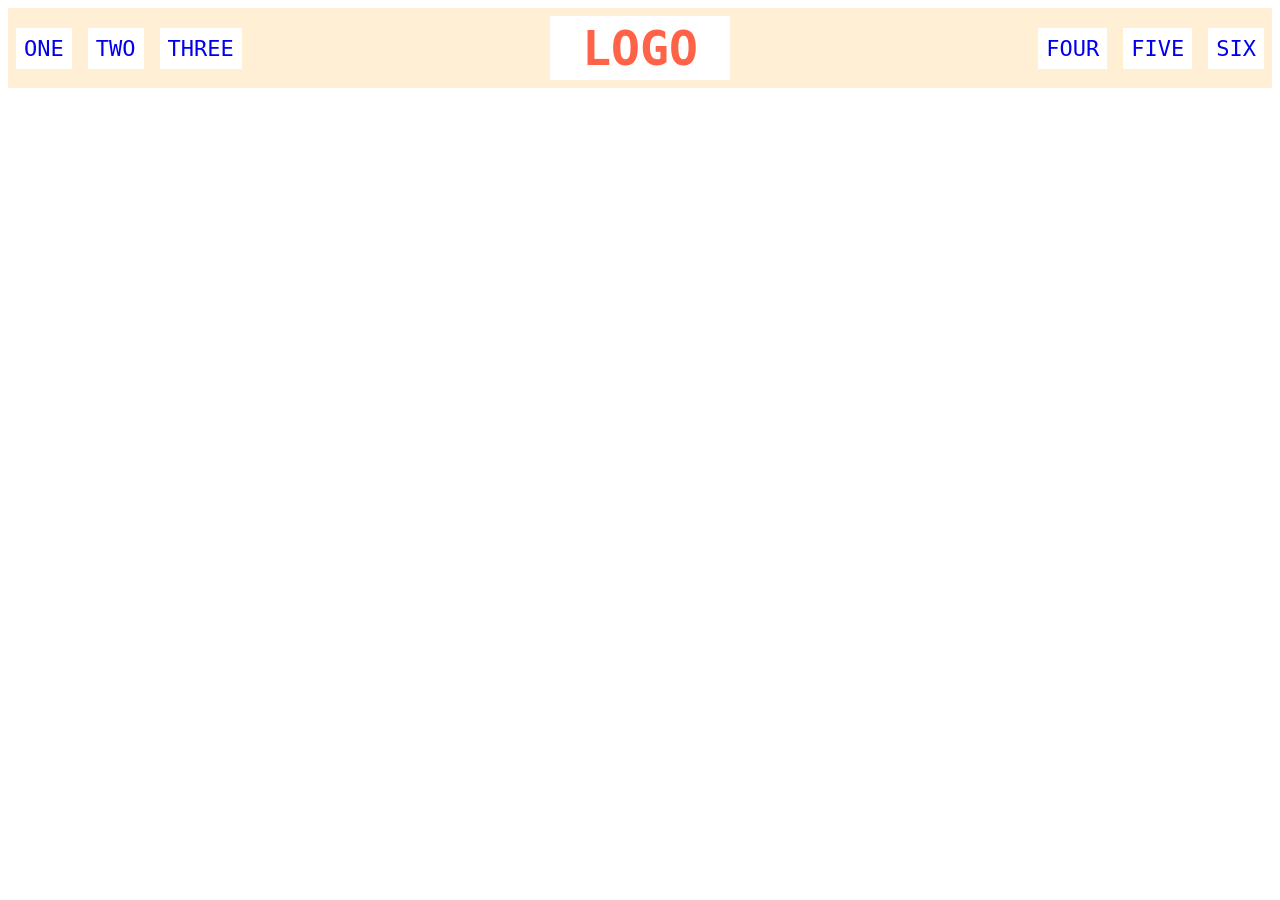
<file: foundations/flex/02-flex-header/index.html>
<!doctype html>
<html lang="en">
  <head>
    <meta charset="UTF-8" />
    <meta http-equiv="X-UA-Compatible" content="IE=edge" />
    <meta name="viewport" content="width=device-width, initial-scale=1.0" />
    <title>Flex Header</title>
    <link rel="stylesheet" href="style.css" />
  </head>
  <body>
    <div class="header">
      <div class="left-links">
        <ul>
          <li><a href="#">ONE</a></li>
          <li><a href="#">TWO</a></li>
          <li><a href="#">THREE</a></li>
        </ul>
      </div>

      <div class="logo">LOGO</div>

      <div class="right-links">
        <ul>
          <li><a href="#">FOUR</a></li>
          <li><a href="#">FIVE</a></li>
          <li><a href="#">SIX</a></li>
        </ul>
      </div>
    </div>
  </body>
</html>
</file>
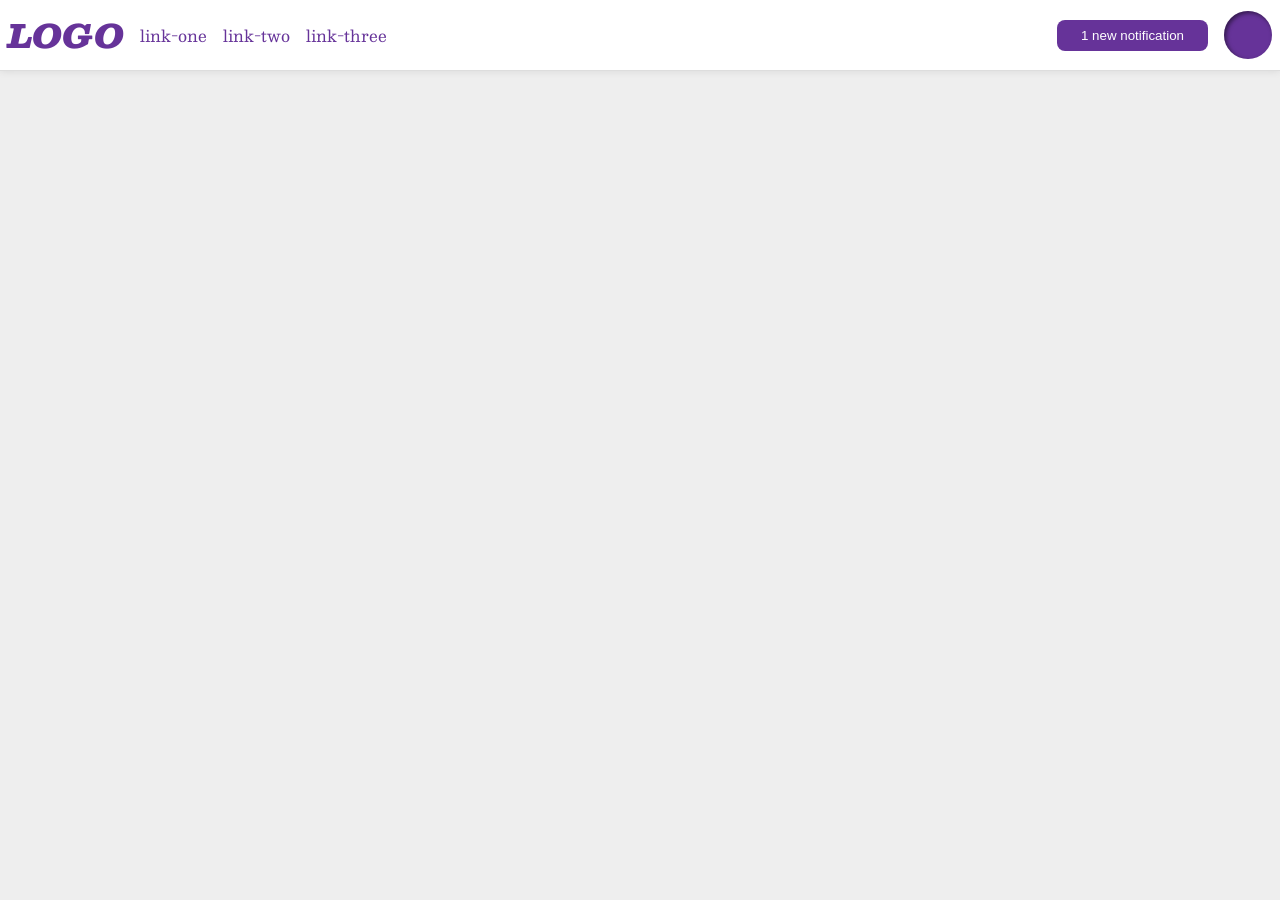
<file: foundations/flex/03-flex-header-2/index.html>
<!doctype html>
<html lang="en">
  <head>
    <meta charset="UTF-8" />
    <meta http-equiv="X-UA-Compatible" content="IE=edge" />
    <meta name="viewport" content="width=device-width, initial-scale=1.0" />
    <title>Flex Header 2</title>
    <link rel="stylesheet" href="style.css" />
  </head>
  <body>
    <div class="header">
      <div class="container">
        <div class="logo">LOGO</div>
        <ul class="links">
          <li><a href="https://google.com">link-one</a></li>
          <li><a href="https://google.com">link-two</a></li>
          <li><a href="https://google.com">link-three</a></li>
        </ul>
      </div>

      <div class="container">
        <button class="notifications">1 new notification</button>
        <div class="profile-image"></div>
      </div>
    </div>
  </body>
</html>
</file>
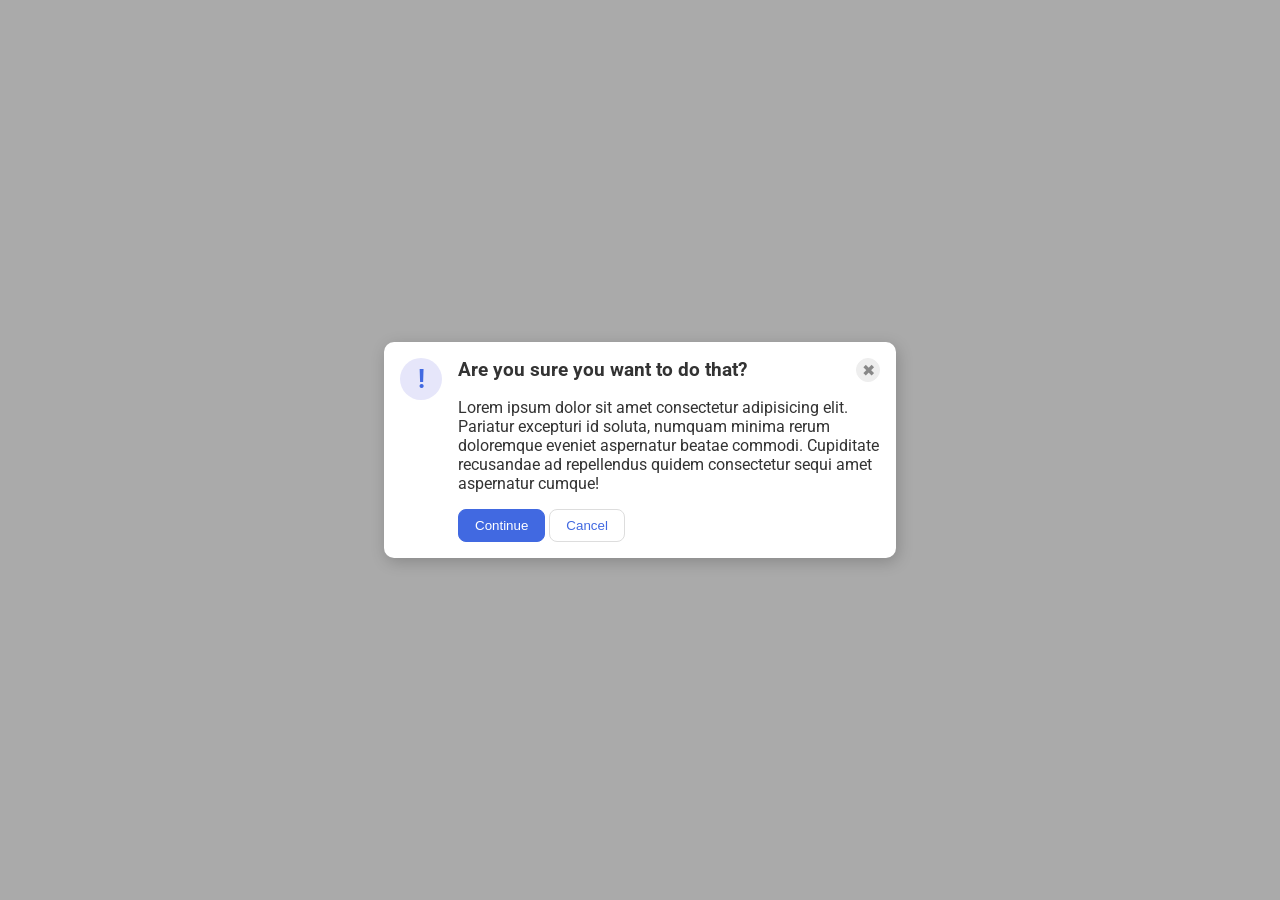
<file: foundations/flex/05-flex-modal/index.html>
<!doctype html>
<html lang="en">
  <head>
    <meta charset="UTF-8" />
    <meta http-equiv="X-UA-Compatible" content="IE=edge" />
    <meta name="viewport" content="width=device-width, initial-scale=1.0" />
    <link rel="stylesheet" href="style.css" />
    <title>Modal</title>
  </head>
  <body>
    <div class="modal">
      <div class="icon">!</div>
      <div class="container">
        <div class="header-container">
          <div class="header">Are you sure you want to do that?</div>
          <button class="close-button">✖</button>
        </div>
        <div class="text">
          Lorem ipsum dolor sit amet consectetur adipisicing elit. Pariatur
          excepturi id soluta, numquam minima rerum doloremque eveniet
          aspernatur beatae commodi. Cupiditate recusandae ad repellendus quidem
          consectetur sequi amet aspernatur cumque!
        </div>
        <div class="button-container">
          <button class="continue">Continue</button>
          <button class="cancel">Cancel</button>
        </div>
      </div>
    </div>
  </body>
</html>
</file>
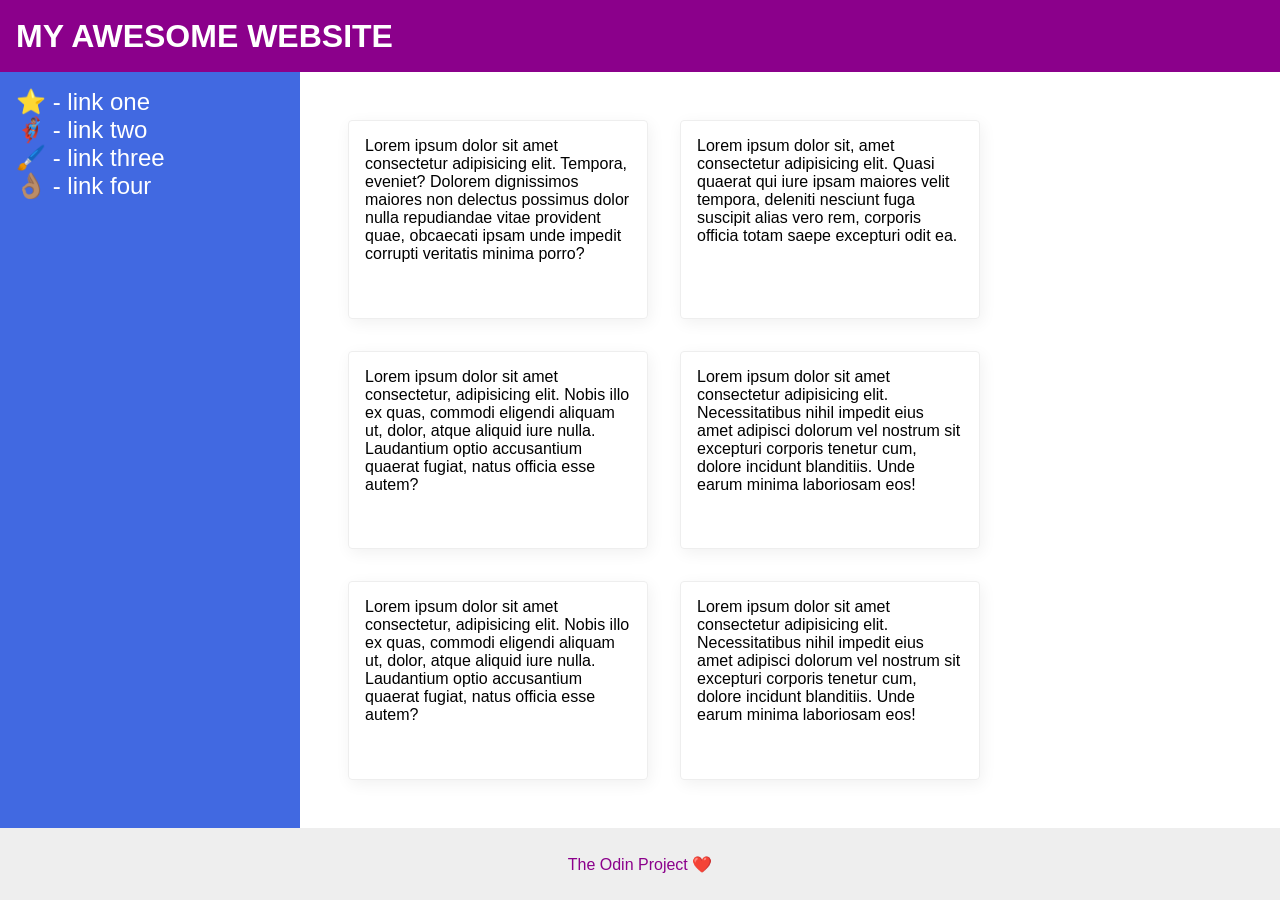
<file: foundations/flex/07-flex-layout-2/index.html>
<!doctype html>
<html lang="en">
  <head>
    <meta charset="UTF-8" />
    <meta http-equiv="X-UA-Compatible" content="IE=edge" />
    <meta name="viewport" content="width=device-width, initial-scale=1.0" />
    <title>The Holy Grail</title>
    <link rel="stylesheet" href="style.css" />
  </head>
  <body>
    <div class="header">MY AWESOME WEBSITE</div>

    <div class="content">
      <div class="sidebar">
        <ul>
          <li><a href="#">⭐ - link one</a></li>
          <li><a href="#">🦸🏽‍♂️ - link two</a></li>
          <li><a href="#">🖌️ - link three</a></li>
          <li><a href="#">👌🏽 - link four</a></li>
        </ul>
      </div>

      <div class="card-container">
        <div class="card">
          Lorem ipsum dolor sit amet consectetur adipisicing elit. Tempora,
          eveniet? Dolorem dignissimos maiores non delectus possimus dolor nulla
          repudiandae vitae provident quae, obcaecati ipsam unde impedit
          corrupti veritatis minima porro?
        </div>
        <div class="card">
          Lorem ipsum dolor sit, amet consectetur adipisicing elit. Quasi
          quaerat qui iure ipsam maiores velit tempora, deleniti nesciunt fuga
          suscipit alias vero rem, corporis officia totam saepe excepturi odit
          ea.
        </div>
        <div class="card">
          Lorem ipsum dolor sit amet consectetur, adipisicing elit. Nobis illo
          ex quas, commodi eligendi aliquam ut, dolor, atque aliquid iure nulla.
          Laudantium optio accusantium quaerat fugiat, natus officia esse autem?
        </div>
        <div class="card">
          Lorem ipsum dolor sit amet consectetur adipisicing elit.
          Necessitatibus nihil impedit eius amet adipisci dolorum vel nostrum
          sit excepturi corporis tenetur cum, dolore incidunt blanditiis. Unde
          earum minima laboriosam eos!
        </div>
        <div class="card">
          Lorem ipsum dolor sit amet consectetur, adipisicing elit. Nobis illo
          ex quas, commodi eligendi aliquam ut, dolor, atque aliquid iure nulla.
          Laudantium optio accusantium quaerat fugiat, natus officia esse autem?
        </div>
        <div class="card">
          Lorem ipsum dolor sit amet consectetur adipisicing elit.
          Necessitatibus nihil impedit eius amet adipisci dolorum vel nostrum
          sit excepturi corporis tenetur cum, dolore incidunt blanditiis. Unde
          earum minima laboriosam eos!
        </div>
      </div>
    </div>

    <div class="footer">The Odin Project ❤️</div>
  </body>
</html>
</file>
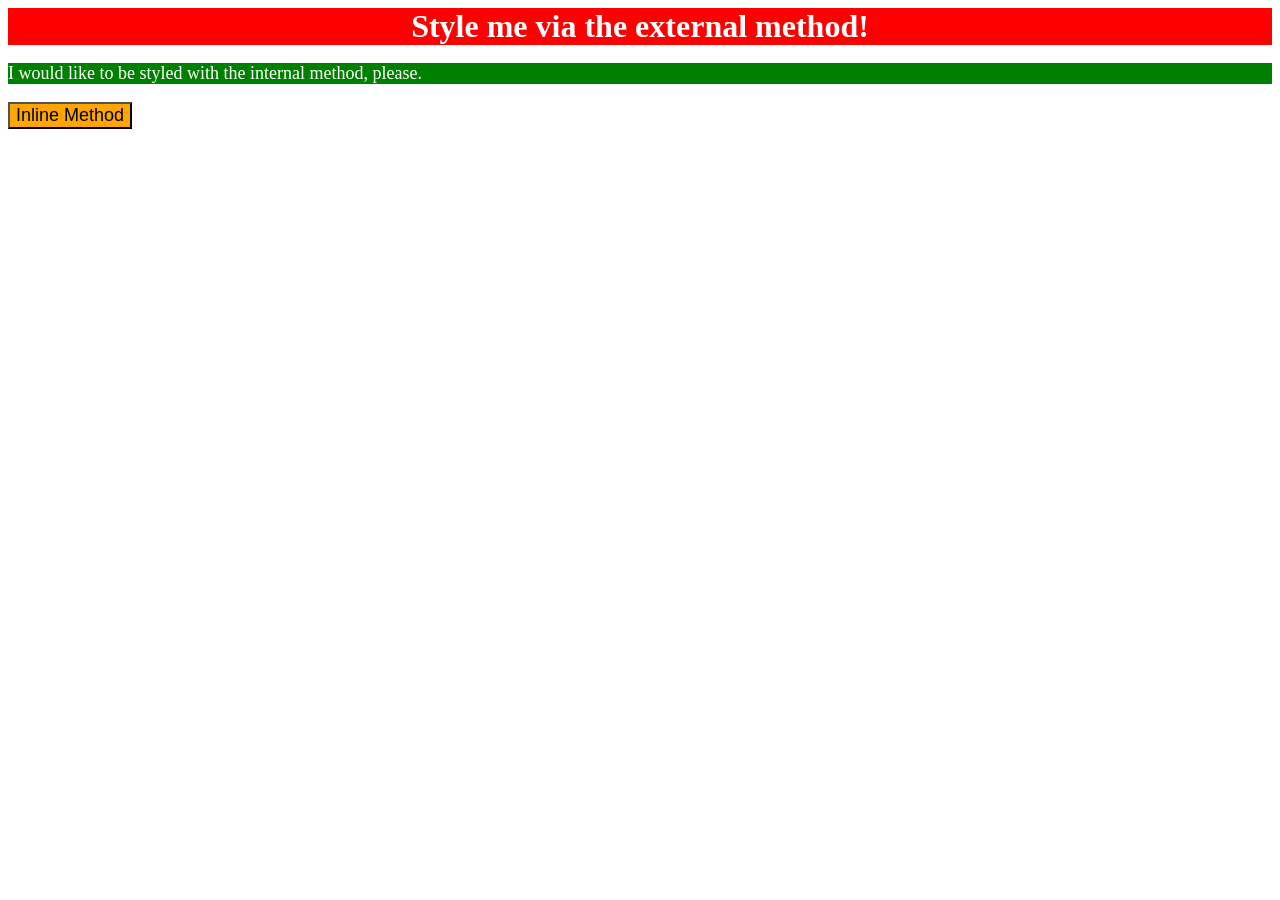
<file: foundations/intro-to-css/01-css-methods/index.html>
<!doctype html>
<html lang="en">
  <head>
    <meta charset="UTF-8" />
    <meta http-equiv="X-UA-Compatible" content="IE=edge" />
    <meta name="viewport" content="width=device-width, initial-scale=1.0" />
    <link rel="stylesheet" href="./styles.css" />
    <style>
      p {
        background-color: green;
        color: white;
        font-size: 18px;
      }
    </style>
    <title>Methods for Adding CSS</title>
  </head>
  <body>
    <div>Style me via the external method!</div>
    <p>I would like to be styled with the internal method, please.</p>
    <button style="background-color: orange; font-size: 18px">
      Inline Method
    </button>
  </body>
</html>
</file>
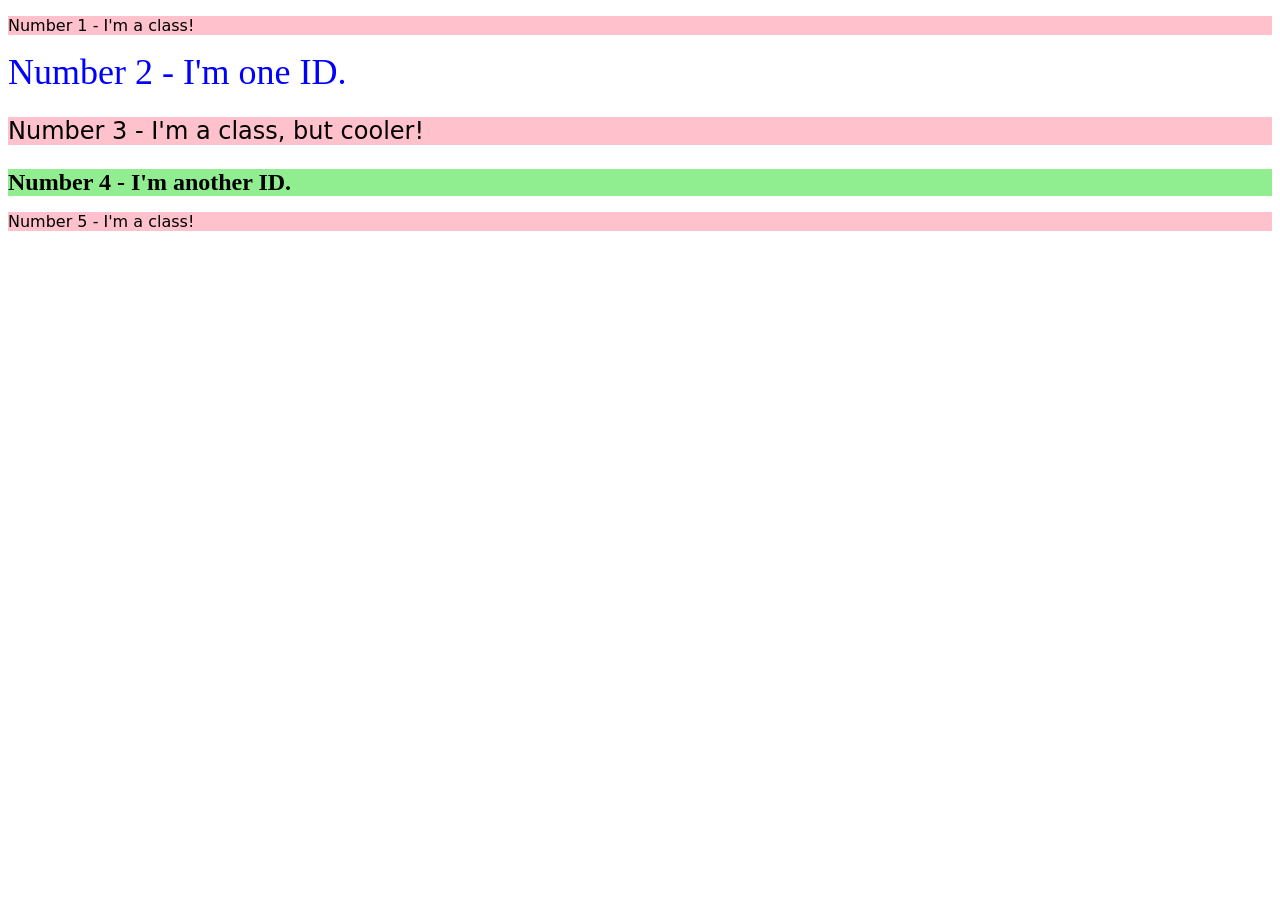
<file: foundations/intro-to-css/02-class-id-selectors/index.html>
<!doctype html>
<html lang="en">
  <head>
    <meta charset="UTF-8" />
    <meta http-equiv="X-UA-Compatible" content="IE=edge" />
    <meta name="viewport" content="width=device-width, initial-scale=1.0" />
    <title>Class and ID Selectors</title>
    <link rel="stylesheet" href="style.css" />
  </head>
  <body>
    <p class="odd">Number 1 - I'm a class!</p>
    <div id="two">Number 2 - I'm one ID.</div>
    <p class="odd cooler">Number 3 - I'm a class, but cooler!</p>
    <div id="four">Number 4 - I'm another ID.</div>
    <p class="odd">Number 5 - I'm a class!</p>
  </body>
</html>
</file>
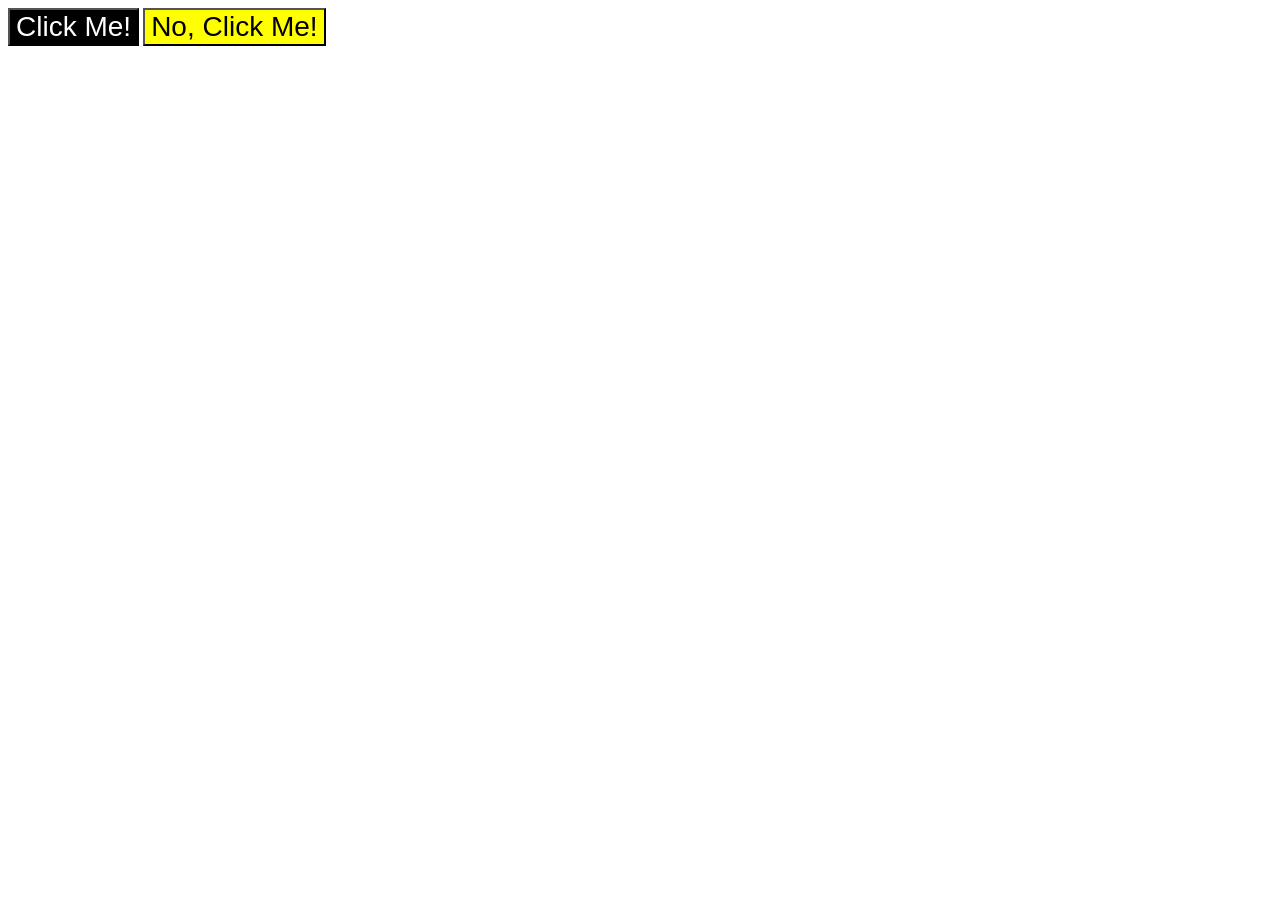
<file: foundations/intro-to-css/03-grouping-selectors/index.html>
<!doctype html>
<html lang="en">
  <head>
    <meta charset="UTF-8" />
    <meta http-equiv="X-UA-Compatible" content="IE=edge" />
    <meta name="viewport" content="width=device-width, initial-scale=1.0" />
    <title>Grouping Selectors</title>
    <link rel="stylesheet" href="style.css" />
  </head>
  <body>
    <button class="first-btn">Click Me!</button>
    <button class="second-btn">No, Click Me!</button>
  </body>
</html>
</file>
<file: foundations/flex/02-flex-header/style.css>
.header {
  font-family: monospace;
  background: papayawhip;
  display: flex;
  justify-content: space-between;
  align-items: center;
  padding: 8px;
}

.logo {
  font-size: 48px;
  font-weight: 900;
  color: tomato;
  background: white;
  padding: 4px 32px;
}

ul {
  /* this removes the dots on the list items*/
  list-style-type: none;
  display: flex;
  gap: 16px;
  margin-block-start: 0;
  margin-block-end: 0;
  padding-inline-start: 0;
  justify-content: space-between;
}

a {
  font-size: 22px;
  background: white;
  padding: 8px;
  /* this removes the line under the links */
  text-decoration: none;
}
</file>
<file: foundations/flex/03-flex-header-2/style.css>
/* this is some magical font-importing.  
you'll learn about it later. */
@import url('https://fonts.googleapis.com/css2?family=Besley:ital,wght@0,400;1,900&display=swap');

body {
  margin: 0;
  background: #eee;
  font-family: Besley, serif;
}

.header {
  background: white;
  border-bottom: 1px solid #ddd;
  box-shadow: 0 0 8px rgba(0, 0, 0, 0.1);
  display: flex;
  justify-content: space-between;
  padding: 8px;
}

.container {
  display: flex;
  align-items: center;
  gap: 16px;
}

.profile-image {
  background: rebeccapurple;
  box-shadow: inset 2px 2px 4px rgba(0, 0, 0, 0.5);
  border-radius: 50%;
  width: 48px;
  height: 48px;
}

.logo {
  color: rebeccapurple;
  font-size: 32px;
  font-weight: 900;
  font-style: italic;
}

button {
  border: none;
  border-radius: 8px;
  background: rebeccapurple;
  color: white;
  padding: 8px 24px;
}

a {
  /* this removes the line under our links */
  text-decoration: none;
  color: rebeccapurple;
}

ul {
  list-style-type: none;
  margin: 0;
  padding: 0;
  display: flex;
  gap: 16px;
}
</file>
<file: foundations/flex/05-flex-modal/style.css>
@import url('https://fonts.googleapis.com/css2?family=Roboto:wght@400;700&display=swap');

html,
body {
  height: 100%;
}

body {
  font-family: Roboto, sans-serif;
  margin: 0;
  background: #aaa;
  color: #333;
  /* I'll give you this one for free lol */
  display: flex;
  align-items: center;
  justify-content: center;
}

.modal {
  background: white;
  width: 480px;
  border-radius: 10px;
  box-shadow: 2px 4px 16px rgba(0, 0, 0, 0.2);
  padding: 16px;
  display: flex;
  gap: 16px;
  justify-content: space-between;
}

.icon {
  color: royalblue;
  font-size: 26px;
  font-weight: 700;
  background: lavender;
  width: 42px;
  height: 42px;
  border-radius: 50%;
  display: flex;
  align-items: center;
  justify-content: center;
  flex-shrink: 0;
}

.container {
  display: flex;
  flex-direction: column;
  gap: 16px;
}

.header-container {
  display: flex;
  justify-content: space-between;
}

.header {
  font-weight: bold;
  font-size: larger;
}

.close-button {
  background: #eee;
  border-radius: 50%;
  color: #888;
  font-weight: 400;
  font-size: 16px;
  height: 24px;
  width: 24px;
  display: flex;
  align-items: center;
  justify-content: center;
  border: 1px solid #eee;
  padding: 0;
}

button {
  cursor: pointer;
  padding: 8px 16px;
  border-radius: 8px;
}

button.continue {
  background: royalblue;
  border: 1px solid royalblue;
  color: white;
}

button.cancel {
  background: white;
  border: 1px solid #ddd;
  color: royalblue;
}
</file>
<file: foundations/flex/07-flex-layout-2/style.css>
* {
  box-sizing: border-box;
  margin: 0;
  padding: 0;
}

a {
  color: inherit;
  text-decoration: none;
}

ul {
  list-style: none;
}

body {
  font-family:
    -apple-system, BlinkMacSystemFont, 'Segoe UI', Roboto, Oxygen, Ubuntu,
    Cantarell, 'Open Sans', 'Helvetica Neue', sans-serif;
  margin: 0;
  min-height: 100vh;
  display: flex;
  flex-direction: column;
}

.header {
  height: 72px;
  background: darkmagenta;
  color: white;
  font-size: 32px;
  font-weight: 900;
  padding: 0 16px;
  display: flex;
  align-items: center;
}

.content {
  flex: 1;
  display: flex;
}

.card-container {
  padding: 48px;
  display: flex;
  flex-wrap: wrap;
  gap: 32px;
}

.footer {
  height: 72px;
  background: #eee;
  color: darkmagenta;
  display: flex;
  justify-content: center;
  align-items: center;
}

.sidebar {
  width: 300px;
  background: royalblue;
  box-sizing: border-box;
  flex-shrink: 0;
  padding: 16px;
  font-size: 24px;
  color: white;
}

.card {
  border: 1px solid #eee;
  box-shadow: 2px 4px 16px rgba(0, 0, 0, 0.06);
  border-radius: 4px;
  padding: 16px;
  width: 300px;
}
</file>
<file: foundations/intro-to-css/01-css-methods/styles.css>
div {
  background-color: red;
  color: white;
  font-size: 32px;
  text-align: center;
  font-weight: bold;
}
</file>
<file: foundations/intro-to-css/02-class-id-selectors/style.css>
/* Add CSS Styling */
.odd {
  font-family: 'Verdana', 'DejaVu Sans', sans-serif;
  background-color: #ffc2cc;
}

#two {
  color: #0000ff;
  font-size: 36px;
}

.cooler {
  font-size: 24px;
}

#four {
  background-color: #90ee90;
  font-size: 24px;
  font-weight: bold;
}
</file>
<file: foundations/intro-to-css/03-grouping-selectors/style.css>
/* Add CSS Styling */
.first-btn {
  background-color: rgb(0, 0, 0);
  color: rgb(255, 255, 255);
}

.second-btn {
  background-color: yellow;
}

.first-btn,
.second-btn {
  font-size: 28px;
  font-family: 'Helvetica', 'Time New Roman', sans-serif;
}
</file>
